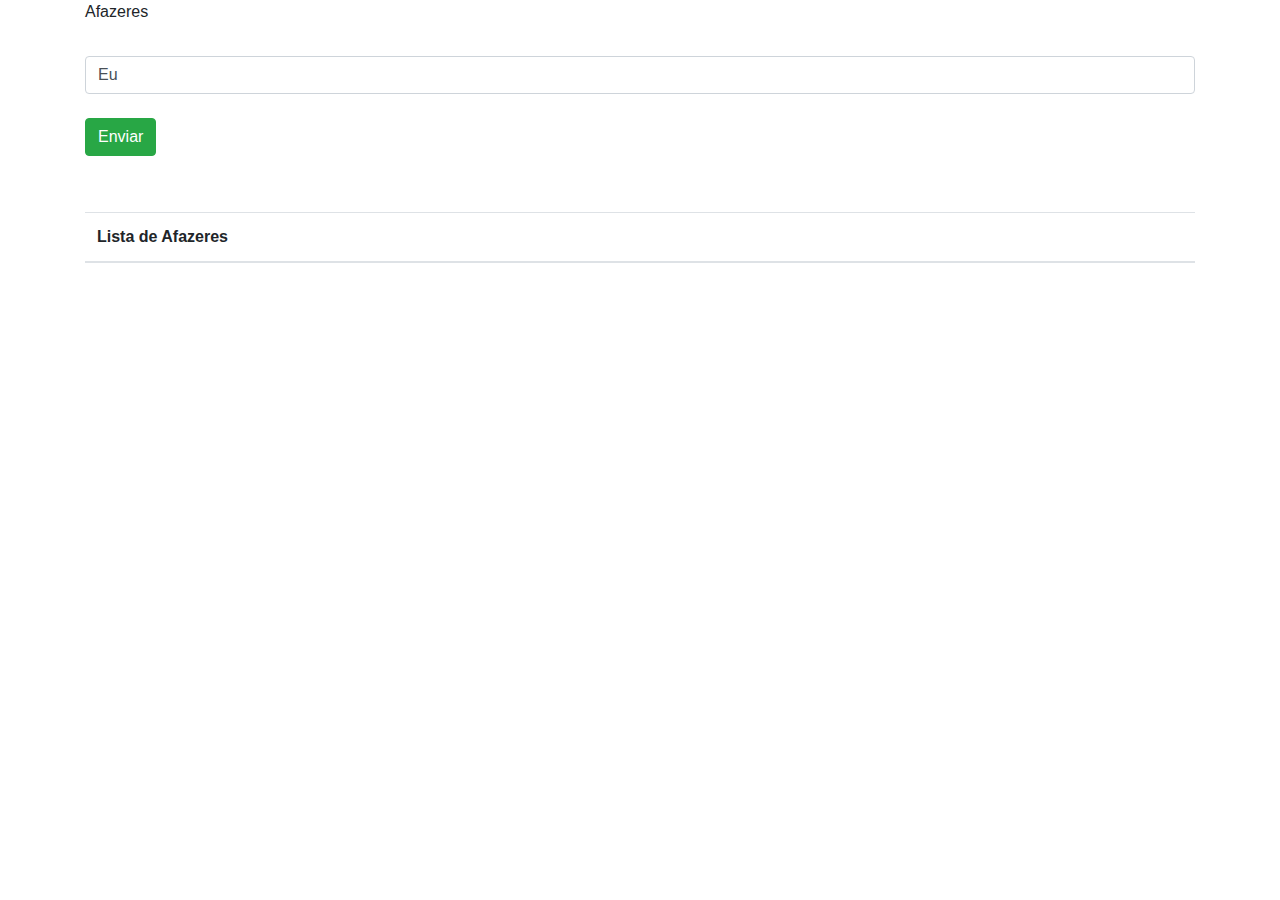
<file: EstudarJS/index.html>
<!DOCTYPE html>
<html lang="en">

<head>
    <meta charset="UTF-8">
    <meta http-equiv="X-UA-Compatible" content="IE=edge">
    <meta name="viewport" content="width=device-width, initial-scale=1.0">
    <link rel="stylesheet" href="https://maxcdn.bootstrapcdn.com/bootstrap/4.0.0/css/bootstrap.min.css"
        integrity="sha384-Gn5384xqQ1aoWXA+058RXPxPg6fy4IWvTNh0E263XmFcJlSAwiGgFAW/dAiS6JXm" crossorigin="anonymous">


    <title>Document</title>
</head>

<body>
    <div class="container">
        <form action="">
            <div class="form-group">
                <label for="exampleInputEmail1">Afazeres</label><br><br>
                <input type="text" id="valor1" value="Eu" class="form-control"><br>

                <p onclick="inputVal()" class="btn btn-success">Enviar</p>


            </div>
        </form><br>






        <table class="table table-striped">
            <thead>
                <tr>
                    <th>Lista de Afazeres</th>

                </tr>
            </thead>
            <tbody id="vall">


            </tbody>
        </table>


    </div>
    <script src="assents/estudo.js"></script>
</body>

</html>
</file>
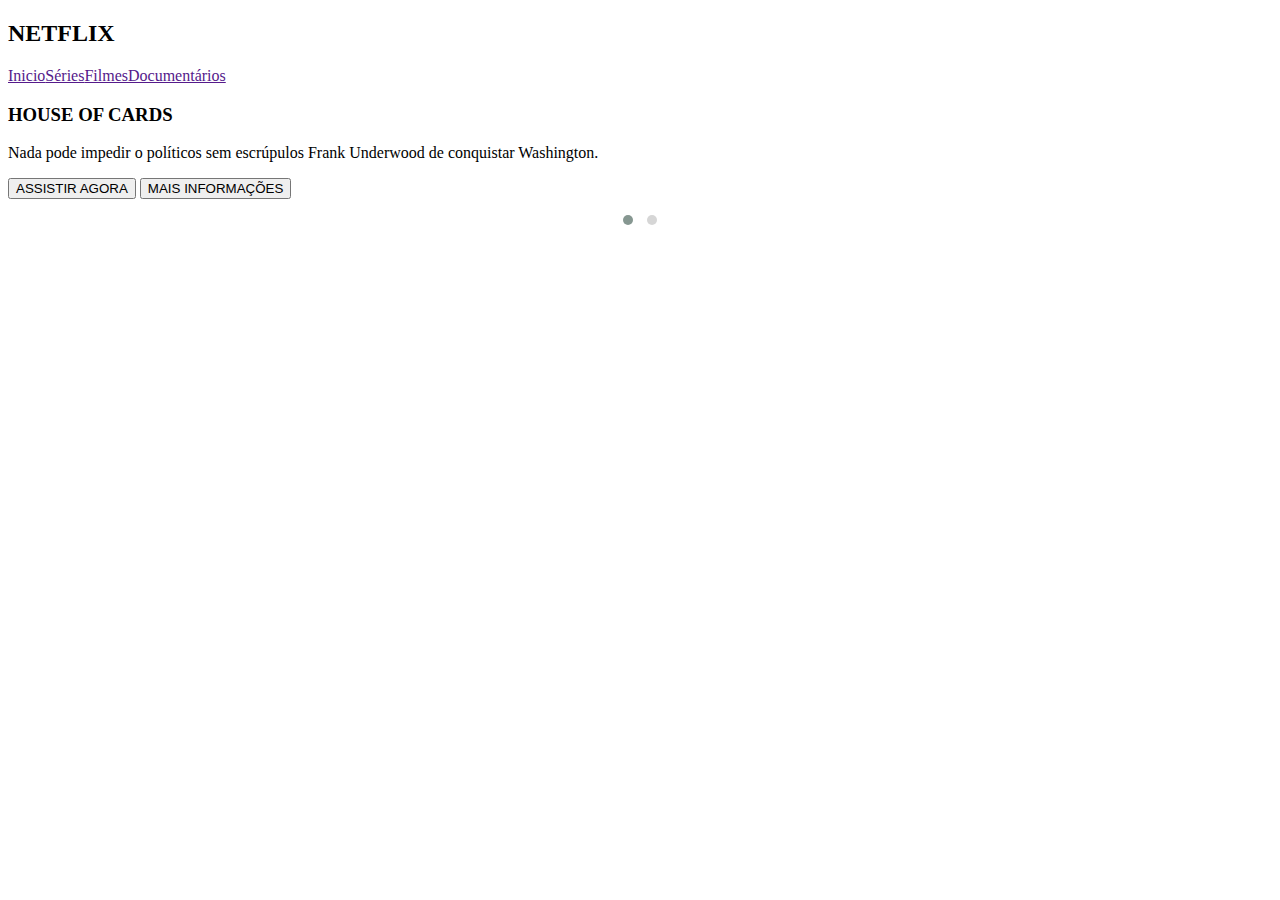
<file: ProNetFlix/src/main/resources/templates/index.html>
<!DOCTYPE HTML>
<html lang=”pt-br” xmlns:th="http://www.thymeleaf.org">
<head>

<link th:href="@{style/main.css}" rel="stylesheet" />
<link th:href="@{style/responsivel.css}" rel="stylesheet" />

<!-- Carrosel do WolCarousel2 CSS-->
<link rel="stylesheet"
	href="https://cdnjs.cloudflare.com/ajax/libs/OwlCarousel2/2.3.4/assets/owl.carousel.min.css"
	integrity="sha512-tS3S5qG0BlhnQROyJXvNjeEM4UpMXHrQfTGmbQ1gKmelCxlSEBUaxhRBj/EFTzpbP4RVSrpEikbmdJobCvhE3g=="
	crossorigin="anonymous" referrerpolicy="no-referrer" />
<link rel="stylesheet"
	href="https://cdnjs.cloudflare.com/ajax/libs/OwlCarousel2/2.3.4/assets/owl.theme.default.min.css"
	integrity="sha512-sMXtMNL1zRzolHYKEujM2AqCLUR9F2C4/05cdbxjjLSRvMQIciEPCQZo++nk7go3BtSuK9kfa/s+a4f4i5pLkw=="
	crossorigin="anonymous" referrerpolicy="no-referrer" />

<title>NetFlix Clone</title>

</head>

<body>

	<header>

		<div class="conteiner_cabe">

			<h2 class="logo">NETFLIX</h2>

			<nav>
				<a href="">Inicio</a><a href="">Séries</a><a href="">Filmes</a><a
					href="">Documentários</a>
			</nav>

		</div>

	</header>
	<main>

		<div class="filme-principal">

			<div class="conteiner">

				<h3 class="titulo">HOUSE OF CARDS</h3>

				<p class="descricao">Nada pode impedir o políticos sem
					escrúpulos Frank Underwood de conquistar Washington.</p>

				<div class="botoes">
					<button role="button" class="botao" onclick="">
						<i class="fas fa-play"></i> ASSISTIR AGORA
					</button>
					<button role="button" class="botao"
						onclick="window.location.href='https://www.globo.com';">
						<i class="fas fa-info-circle"></i> MAIS INFORMAÇÕES
					</button>
				</div>

			</div>


		</div>


	</main>

	<div class="carrosel_filmes">


		<div class="owl-carousel owl-theme">

			<div class="item box-filme">
				<img th:src="@{img/mini1.jpg}">
			</div>
			<div class="item box-filme">
				<img th:src="@{img/mini2.jpg}">
			</div>
			<div class="item box-filme">
				<img th:src="@{img/mini3.jpg}">
			</div>
			<div class="item box-filme">
				<img th:src="@{img/mini4.jpg}">
			</div>
			<div class="item box-filme">
				<img th:src="@{img/mini5.jpg}">
			</div>
			<div class="item box-filme">
				<img th:src="@{img/mini6.jpg}">
			</div>
			<div class="item box-filme">
				<img th:src="@{img/mini7.jpg}">
			</div>


		</div>

	</div>


	<script
		src="https://cdnjs.cloudflare.com/ajax/libs/jquery/3.6.0/jquery.min.js"
		integrity="sha512-894YE6QWD5I59HgZOGReFYm4dnWc1Qt5NtvYSaNcOP+u1T9qYdvdihz0PPSiiqn/+/3e7Jo4EaG7TubfWGUrMQ=="
		crossorigin="anonymous" referrerpolicy="no-referrer"></script>
	<script
		src="https://cdnjs.cloudflare.com/ajax/libs/OwlCarousel2/2.3.4/owl.carousel.min.js"
		integrity="sha512-bPs7Ae6pVvhOSiIcyUClR7/q2OAsRiovw4vAkX+zJbw3ShAeeqezq50RIIcIURq7Oa20rW2n2q+fyXBNcU9lrw=="
		crossorigin="anonymous" referrerpolicy="no-referrer"></script>
	<script th:src="@{https://kit.fontawesome.com/ca827fc95e.js}"
		crossorigin="anonymous"></script>


	<script type="text/javascript">
$('.owl-carousel').owlCarousel({
    loop:true,
    margin:5,
    nav:false,
    responsive:{
        0:{
            items:1
        },
        600:{
            items:3
        },
        1000:{
            items:5
        }
    }
})
</script>

</body>
</html>
</file>
